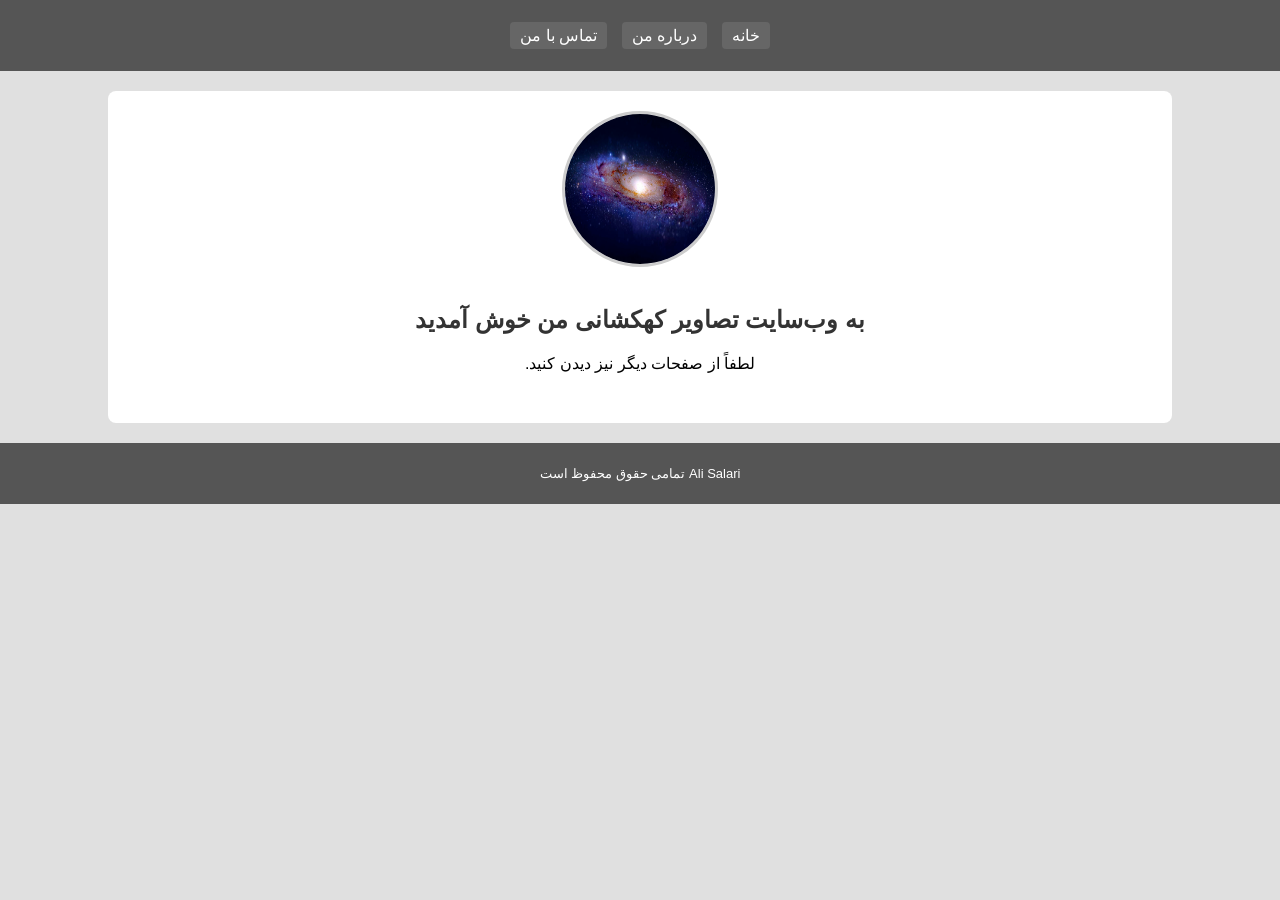
<file: index.html>
<!DOCTYPE html>
<html lang="fa" dir="rtl">

<head>
    <meta charset="UTF-8">
    <meta name="viewport" content="width=device-width, initial-scale=1.0">
    <title>وب‌سایت شخصی - خانه</title>
    <link rel="stylesheet" href="./total ta.css">
</head>

<body>
    <header>
        <nav>
            <ul>
                <li><a href="index.html" class="active">خانه</a></li>
                <li><a href="contact.html">درباره من</a></li>
                <li><a href="about.html">تماس با من</a></li>
            </ul>
        </nav>
    </header>
    <main>
        <section class="hero">
            <img src="image/star-celestial-body-atmosphere-space-wallpaper-preview.jpg" alt="عکس پروفایل"
                class="profile-img">
            <h1 align="center">به وب‌سایت تصاویر کهکشانی من خوش آمدید</h1>
            <p>لطفاً از صفحات دیگر نیز دیدن کنید.</p>
        </section>
    </main>
    <footer>
        <p> Ali Salari تمامی حقوق محفوظ است</p>
    </footer>
</body>

</html>
</file>
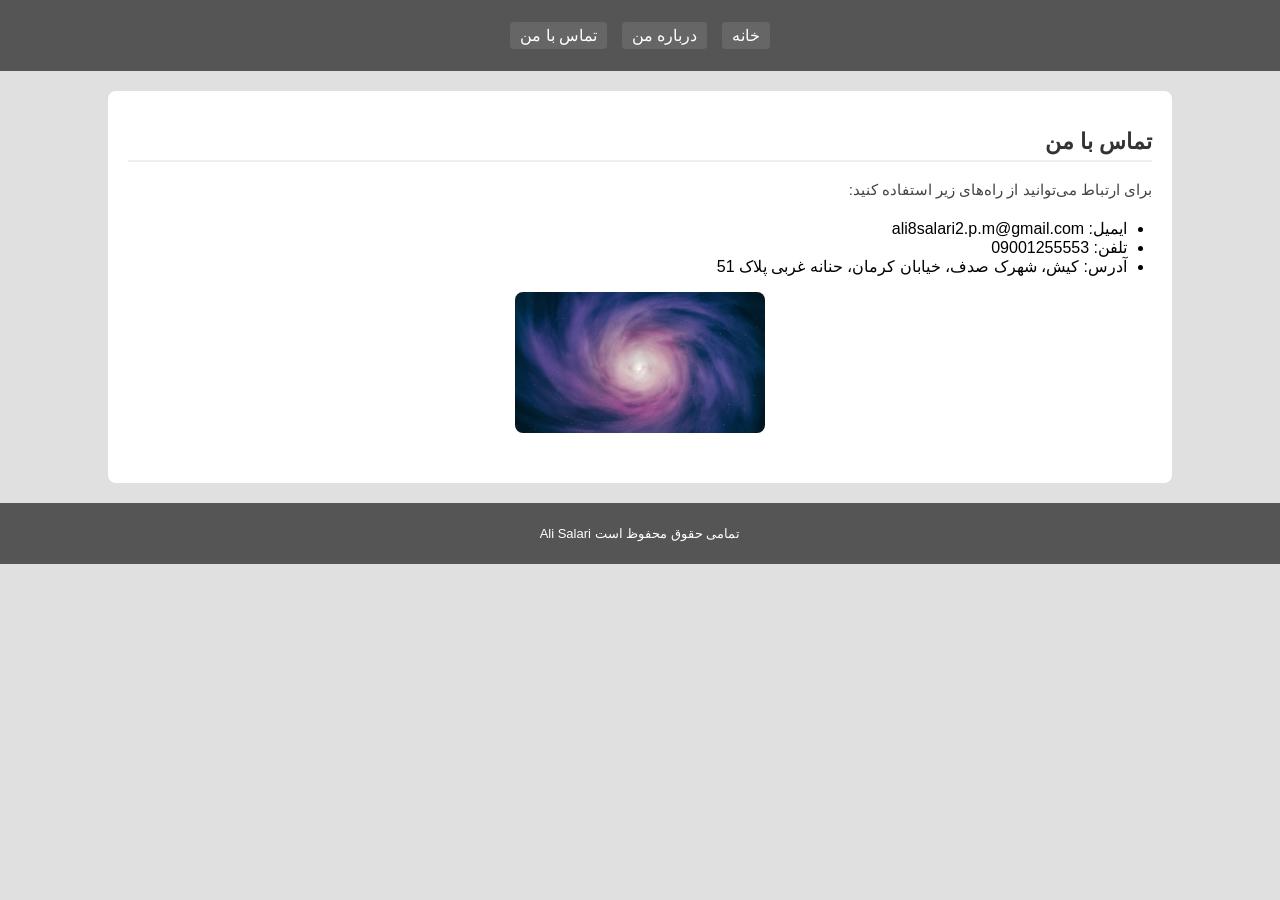
<file: about.html>
<!DOCTYPE html>
<html lang="fa" dir="rtl">

<head>
    <meta charset="UTF-8">
    <meta name="viewport" content="width=device-width, initial-scale=1.0">
    <title>تماس با من</title>
    <link rel="stylesheet" href="./total ta.css">
</head>

<body>
    <header>
        <nav>
            <ul>
                <li><a href="index.html">خانه</a></li>
                <li><a href="contact.html">درباره من</a></li>
                <li><a href="about.html" class="active">تماس با من</a></li>
            </ul>
        </nav>
    </header>
    <main>
        <section class="contact-section">
            <h1>تماس با من</h1>
            <div class="contact-info">
                <p>برای ارتباط می‌توانید از راه‌های زیر استفاده کنید:</p>
                <ul>
                    <li>ایمیل: ali8salari2.p.m@gmail.com</li>
                    <li>تلفن: 09001255553</li>
                    <li>آدرس: کیش، شهرک صدف، خیابان کرمان، حنانه غربی پلاک 51</li>
                </ul>
                <img src="image/justin-wirtalla-digital-art-artwork-illustration-digital-painting-hd-wallpaper-preview.jpg"
                    alt="تصویر تماس" class="contact-img">
            </div>
        </section>
    </main>
    <footer>
        <p>تمامی حقوق محفوظ است Ali Salari</p>
    </footer>
</body>

</html>
</file>
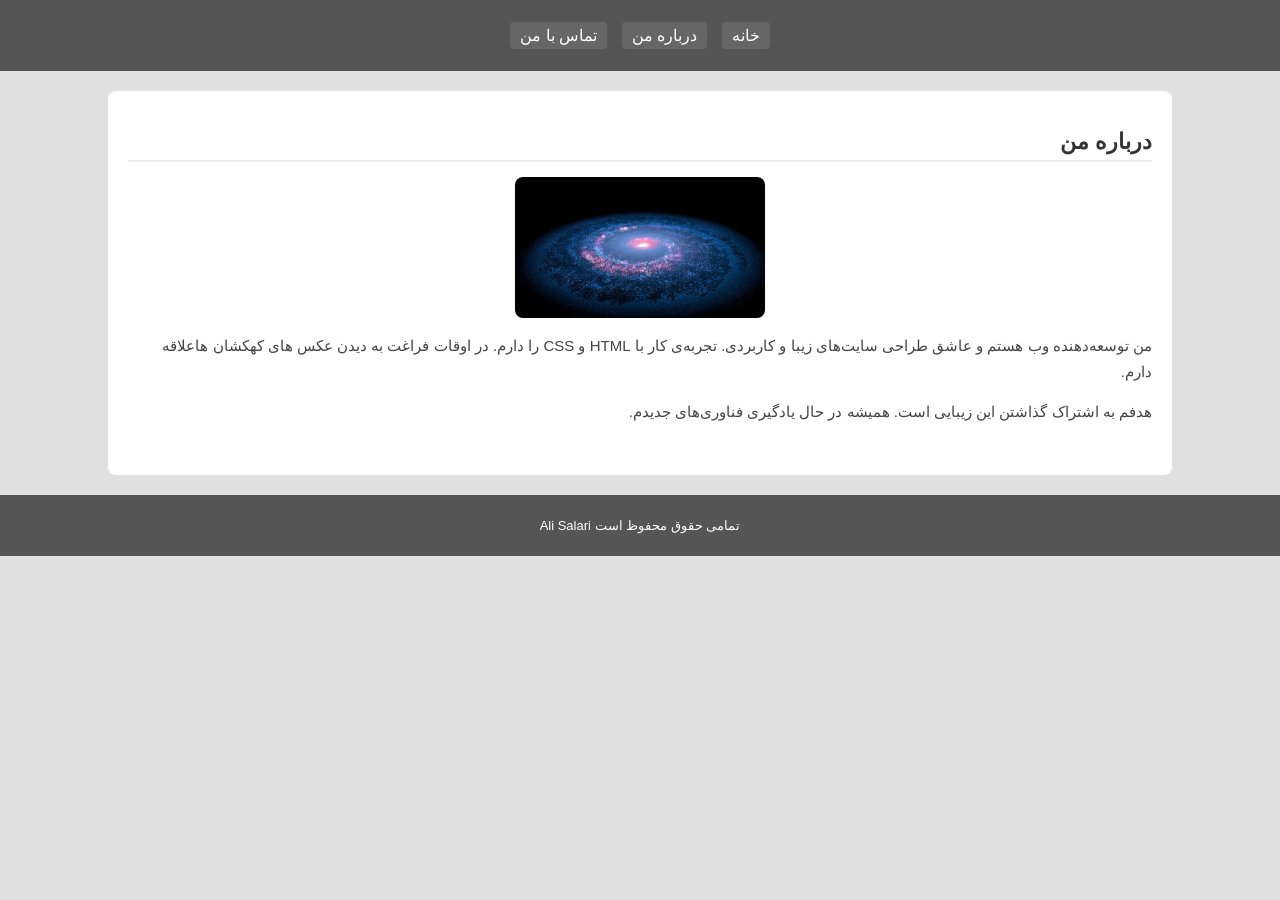
<file: contact.html>
<!DOCTYPE html>
<html lang="fa" dir="rtl">

<head>
    <meta charset="UTF-8">
    <meta name="viewport" content="width=device-width, initial-scale=1.0">
    <title>درباره من</title>
    <link rel="stylesheet" href="./total ta.css">
</head>

<body>
    <header>
        <nav>
            <ul>
                <li><a href="index.html">خانه</a></li>
                <li><a href="contact.html" class="active">درباره من</a></li>
                <li><a href="about.html">تماس با من</a></li>
            </ul>
        </nav>
    </header>
    <main>
        <section class="about-section">
            <h1>درباره من</h1>
            <div class="about-content">
                <img src="image/spiral-galaxy-nasa-solar-system-milky-way-wallpaper-preview.jpg" alt="تصویر درباره من"
                    class="about-img">
                <div class="about-text">
                    <p>من توسعه‌دهنده وب هستم و عاشق طراحی سایت‌های زیبا و کاربردی. تجربه‌ی کار با HTML و CSS
                        را دارم. در اوقات فراغت به دیدن عکس های کهکشان هاعلاقه دارم.</p>
                    <p>هدفم به اشتراک گذاشتن این زیبایی است. همیشه در حال یادگیری فناوری‌های جدیدم.</p>
                </div>
            </div>
        </section>
    </main>
    <footer>
        <p>تمامی حقوق محفوظ است Ali Salari </p>
    </footer>
</body>

</html>
</file>
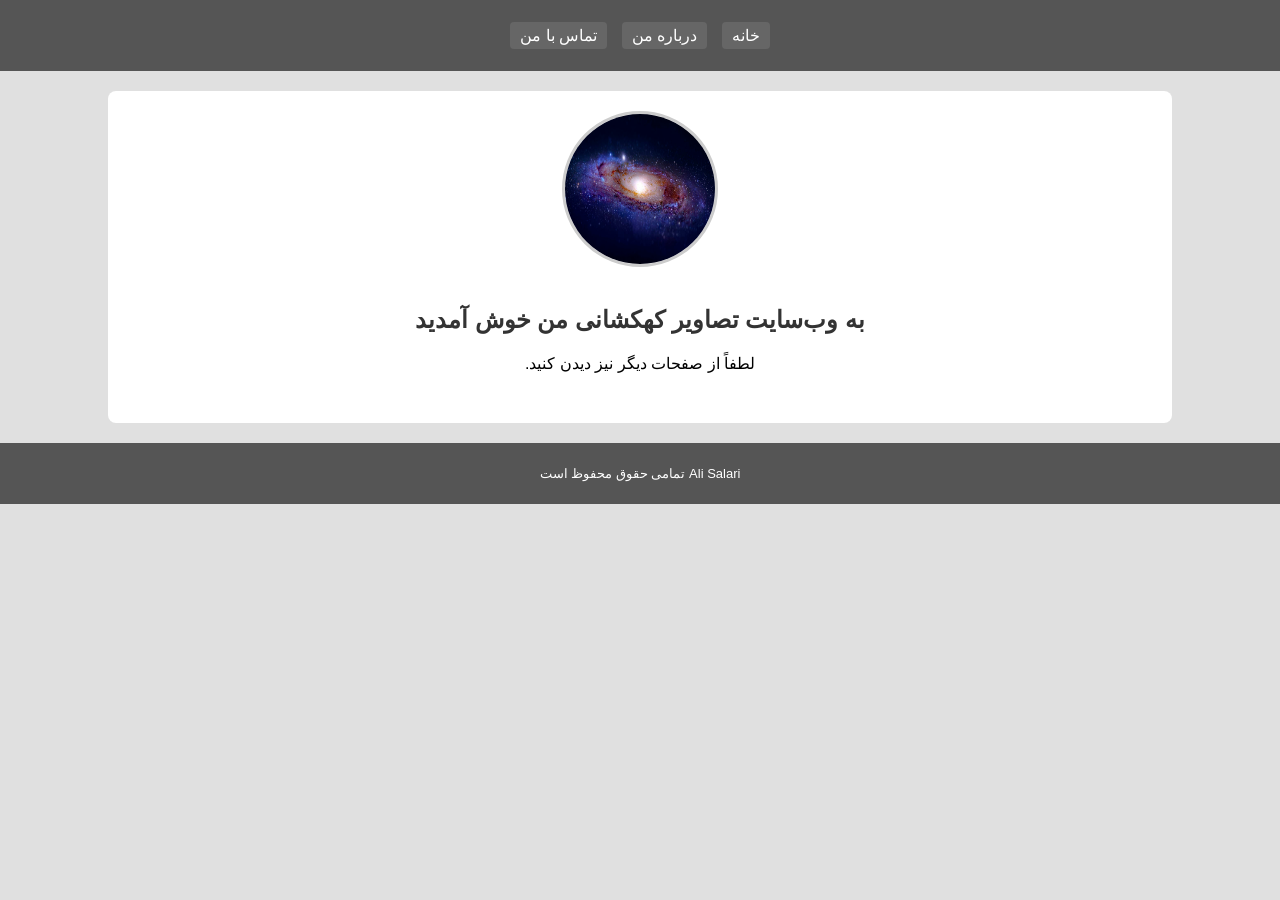
<file: ta.html>
<!DOCTYPE html>
<html lang="fa" dir="rtl">

<head>
    <meta charset="UTF-8">
    <meta name="viewport" content="width=device-width, initial-scale=1.0">
    <title>وب‌سایت شخصی - خانه</title>
    <link rel="stylesheet" href="./total ta.css">
</head>

<body>
    <header>
        <nav>
            <ul>
                <li><a href="ta.html" class="active">خانه</a></li>
                <li><a href="ta2.html">درباره من</a></li>
                <li><a href="ta3.html">تماس با من</a></li>
            </ul>
        </nav>
    </header>
    <main>
        <section class="hero">
            <img src="image/star-celestial-body-atmosphere-space-wallpaper-preview.jpg" alt="عکس پروفایل"
                class="profile-img">
            <h1 align="center">به وب‌سایت تصاویر کهکشانی من خوش آمدید</h1>
            <p>لطفاً از صفحات دیگر نیز دیدن کنید.</p>
        </section>
    </main>
    <footer>
        <p> Ali Salari تمامی حقوق محفوظ است</p>
    </footer>
</body>

</html>
</file>
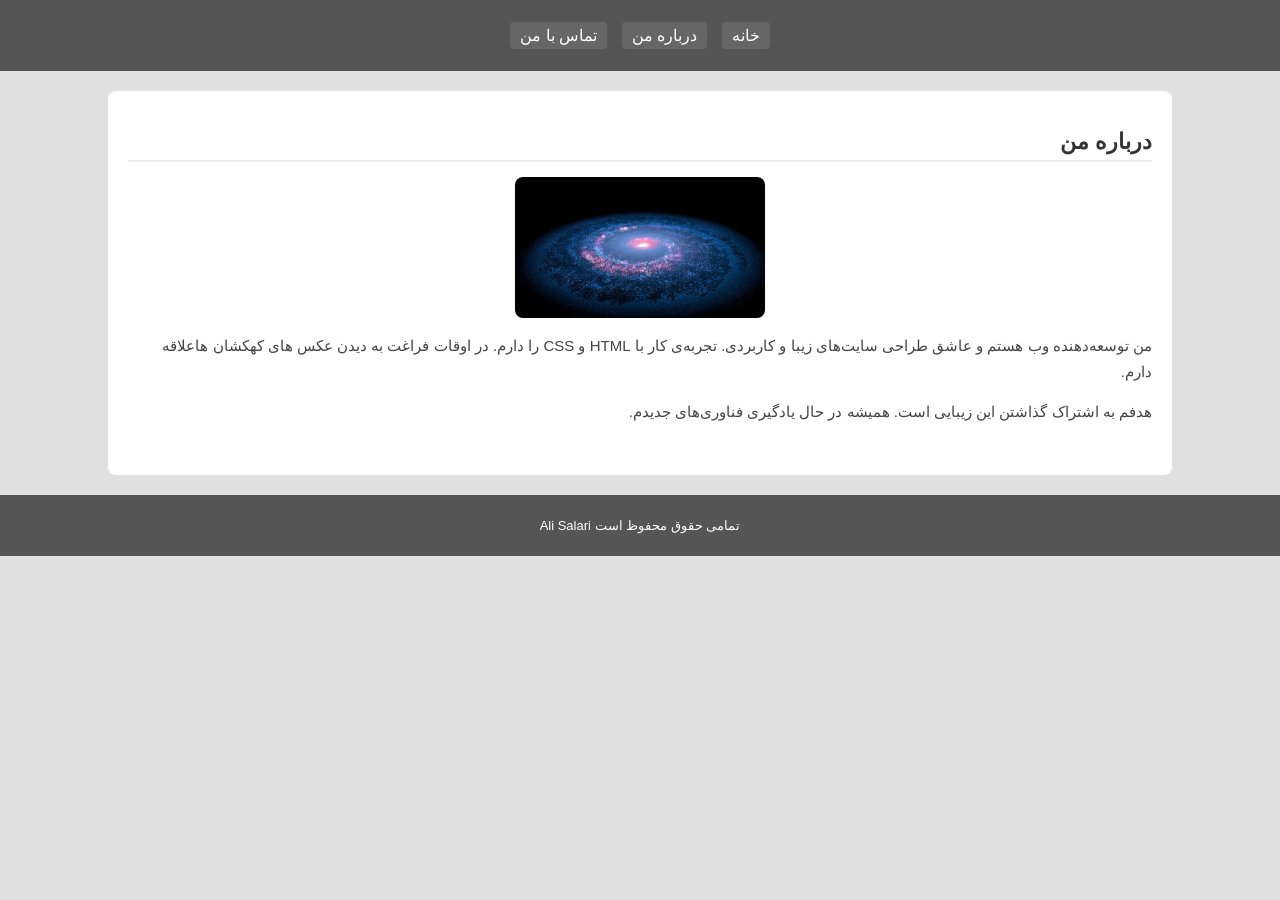
<file: ta2.html>
<!DOCTYPE html>
<html lang="fa" dir="rtl">

<head>
    <meta charset="UTF-8">
    <meta name="viewport" content="width=device-width, initial-scale=1.0">
    <title>درباره من</title>
    <link rel="stylesheet" href="./total ta.css">
</head>

<body>
    <header>
        <nav>
            <ul>
                <li><a href="ta.html">خانه</a></li>
                <li><a href="ta2.html" class="active">درباره من</a></li>
                <li><a href="ta3.html">تماس با من</a></li>
            </ul>
        </nav>
    </header>
    <main>
        <section class="about-section">
            <h1>درباره من</h1>
            <div class="about-content">
                <img src="image/spiral-galaxy-nasa-solar-system-milky-way-wallpaper-preview.jpg" alt="تصویر درباره من"
                    class="about-img">
                <div class="about-text">
                    <p>من توسعه‌دهنده وب هستم و عاشق طراحی سایت‌های زیبا و کاربردی. تجربه‌ی کار با HTML و CSS
                        را دارم. در اوقات فراغت به دیدن عکس های کهکشان هاعلاقه دارم.</p>
                    <p>هدفم به اشتراک گذاشتن این زیبایی است. همیشه در حال یادگیری فناوری‌های جدیدم.</p>
                </div>
            </div>
        </section>
    </main>
    <footer>
        <p>تمامی حقوق محفوظ است Ali Salari </p>
    </footer>
</body>

</html>
</file>
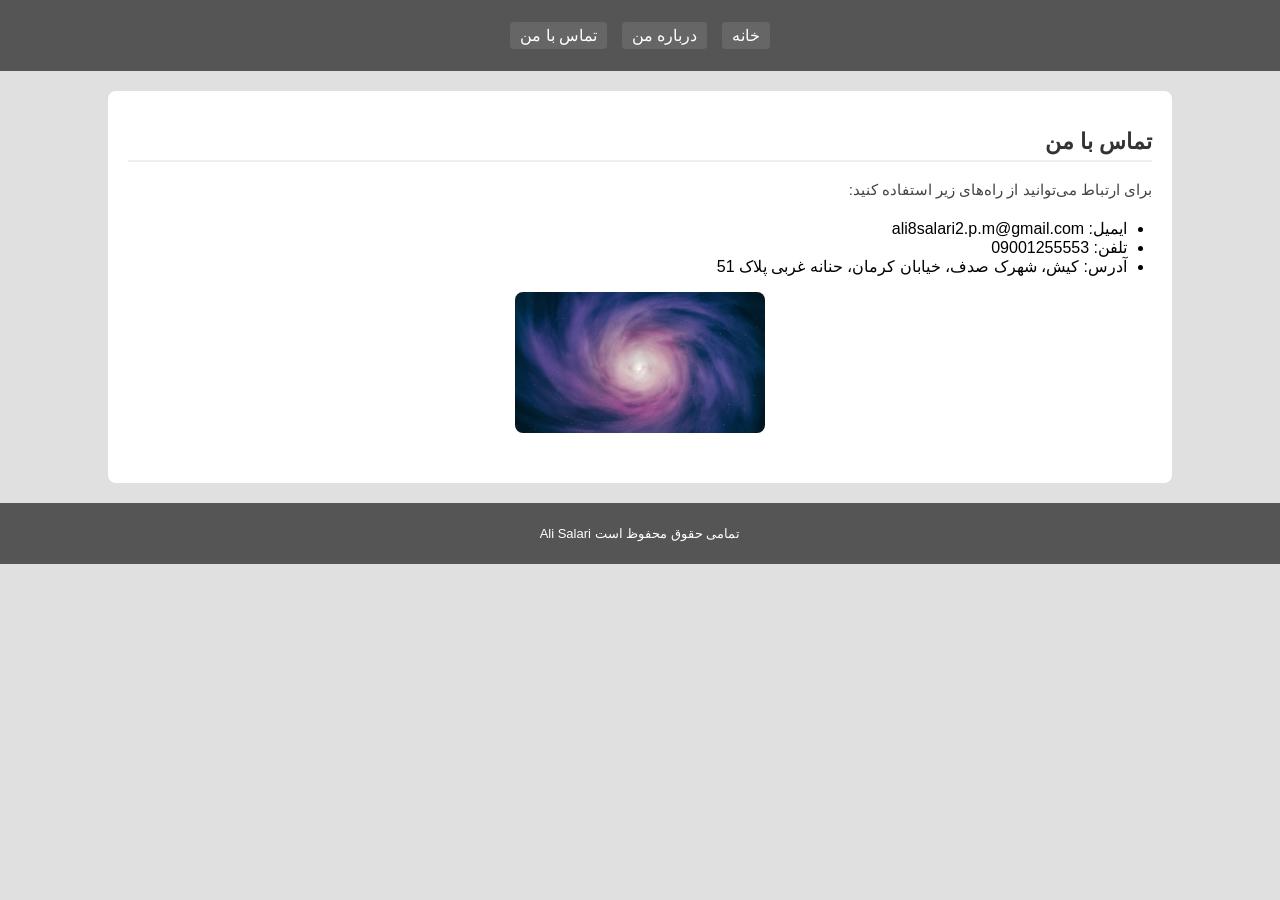
<file: ta3.html>
<!DOCTYPE html>
<html lang="fa" dir="rtl">

<head>
    <meta charset="UTF-8">
    <meta name="viewport" content="width=device-width, initial-scale=1.0">
    <title>تماس با من</title>
    <link rel="stylesheet" href="./total ta.css">
</head>

<body>
    <header>
        <nav>
            <ul>
                <li><a href="ta.html">خانه</a></li>
                <li><a href="ta2.html">درباره من</a></li>
                <li><a href="ta3.html" class="active">تماس با من</a></li>
            </ul>
        </nav>
    </header>
    <main>
        <section class="contact-section">
            <h1>تماس با من</h1>
            <div class="contact-info">
                <p>برای ارتباط می‌توانید از راه‌های زیر استفاده کنید:</p>
                <ul>
                    <li>ایمیل: ali8salari2.p.m@gmail.com</li>
                    <li>تلفن: 09001255553</li>
                    <li>آدرس: کیش، شهرک صدف، خیابان کرمان، حنانه غربی پلاک 51</li>
                </ul>
                <img src="./image/justin-wirtalla-digital-art-artwork-illustration-digital-painting-hd-wallpaper-preview.jpg"
                    alt="تصویر تماس" class="contact-img">
            </div>
        </section>
    </main>
    <footer>
        <p>تمامی حقوق محفوظ است Ali Salari</p>
    </footer>
</body>

</html>
</file>
<file: total ta.css>
body {
    font-family: Arial, sans-serif;
    direction: rtl;
    /* برای راست به چپ کردن متن */
    margin: 0;
    padding: 0;
    background-color: #e0e0e0;
    /* رنگ پس‌زمینه خیلی روشن */
}

header {
    background-color: #555;
    /* رنگ تیره برای هدر */
    padding: 10px;
    text-align: center;
}

nav ul {
    list-style: none;
    padding: 0;
}

nav ul li {
    display: inline-block;
    /* نمایش آیتم‌های منو کنار هم */
    margin: 0 5px;
}

nav ul li a {
    color: white;
    text-decoration: none;
    padding: 5px 10px;
    background-color: #666;
    border-radius: 4px;
}

/* بخش اصلی صفحه */
main {
    padding: 20px;
    margin: 20px auto;
    background-color: white;
    /* پس‌زمینه سفید برای محتوا */
    width: 80%;
    border-radius: 8px;
}

/* بخش خانه */
.hero {
    text-align: center;
    margin-bottom: 30px;
}

.profile-img {
    width: 150px;
    /* اندازه کوچک‌تر برای عکس */
    height: 150px;
    border-radius: 50%;
    /* گرد کردن عکس */
    margin-bottom: 15px;
    border: 3px solid #ccc;
}

.hero h1 {
    font-size: 24px;
    color: #333;
}

/* بخش درباره من و تماس با من */
.about-section,
.contact-section {
    margin-bottom: 30px;
}

.about-section h1,
.contact-section h1 {
    font-size: 22px;
    color: #333;
    border-bottom: 2px solid #eee;
    padding-bottom: 5px;
    margin-bottom: 15px;
}

.about-img,
.contact-img {
    width: 100%;
    /* عکس‌ها به اندازه عرض بخش */
    max-width: 250px;
    /* حداکثر اندازه */
    display: block;
    margin: 10px auto;
    /* وسط چین کردن عکس */
    border-radius: 8px;
}

.about-text p,
.contact-info p {
    font-size: 15px;
    line-height: 1.7;
    color: #444;
}

.contact-info ul {
    list-style: disc;
    /* علامت دایره برای لیست */
    padding-right: 25px;
}

/* فوتر */
footer {
    background-color: #555;
    /* رنگ تیره برای فوتر */
    color: white;
    text-align: center;
    padding: 10px;
    font-size: 13px;
}
</file>
